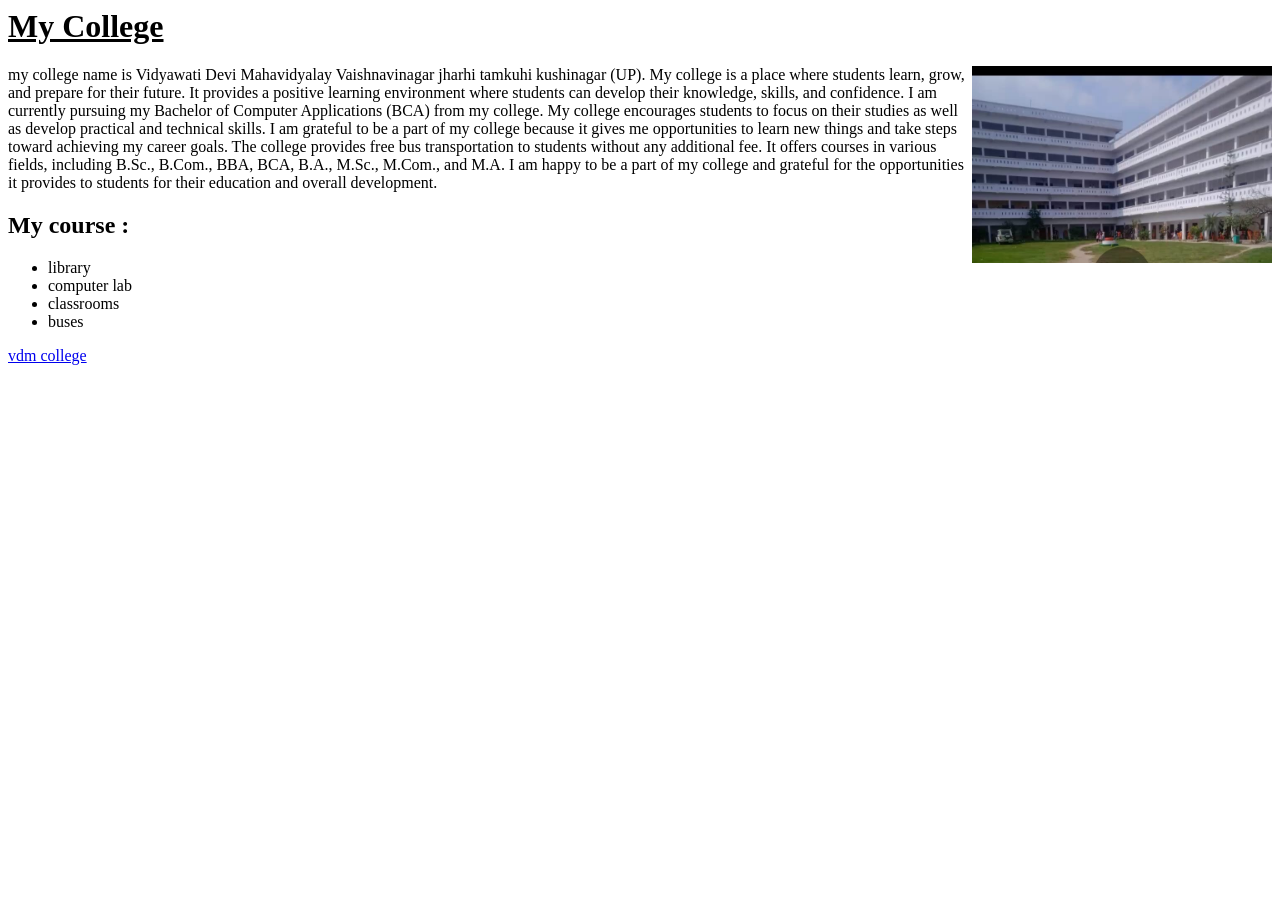
<file: College_Webpage.html>
<DOCTYPE HTML>
    <html>

    <head>
        <title>My college</title>
    </head>

    <body>
        <h1><u>My College</u> </h1>
        <img src="vdm.jpg.jpeg" width="300" style="float:right" />
        <p>my college name is Vidyawati Devi Mahavidyalay Vaishnavinagar
            jharhi tamkuhi kushinagar (UP).
            My college is a place where students learn, grow, and prepare for their future. It provides a positive
            learning environment where students can develop their knowledge, skills, and confidence.

            I am currently pursuing my Bachelor of Computer Applications (BCA) from my college. My college
            encourages students to focus on their studies as well as develop practical and technical skills.

            I am grateful to be a part of my college because it gives me opportunities to learn new things and take
            steps toward achieving my career goals.

            The college provides free bus transportation to students without any
            additional fee. It offers courses in various fields, including B.Sc.,
            B.Com., BBA, BCA, B.A., M.Sc., M.Com., and M.A.

            I am happy to be a part of my college and grateful for the opportunities
            it provides to students for their education and overall development.
        </p>
        <h2>My course : </h2>
        <ul>
            <li>library</li>
            <li>computer lab</li>
            <li>classrooms</li>
            <li>buses</li>
        </ul>
        <a href="https://www.vidyawatidevimahavidyalay.com/StudentAchievements.aspx">vdm college</a>
    </body>

    </html>
</file>
